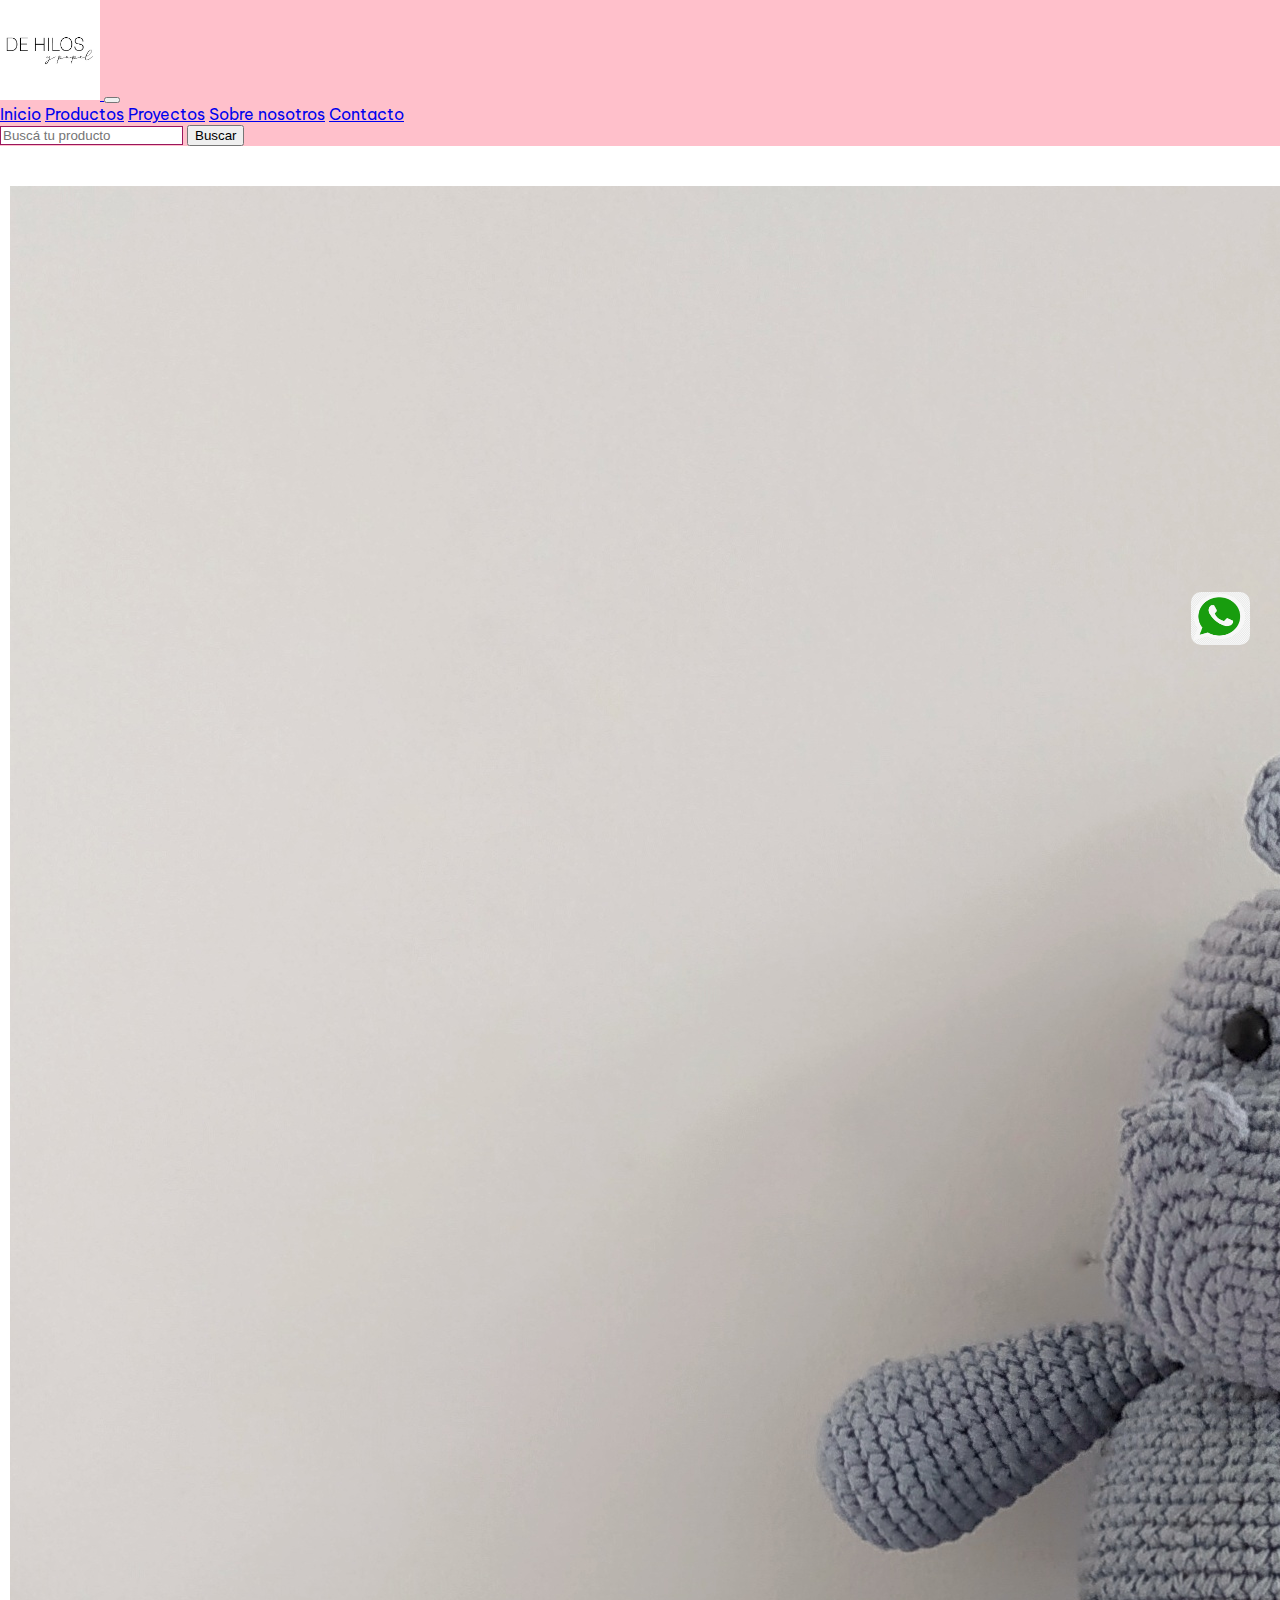
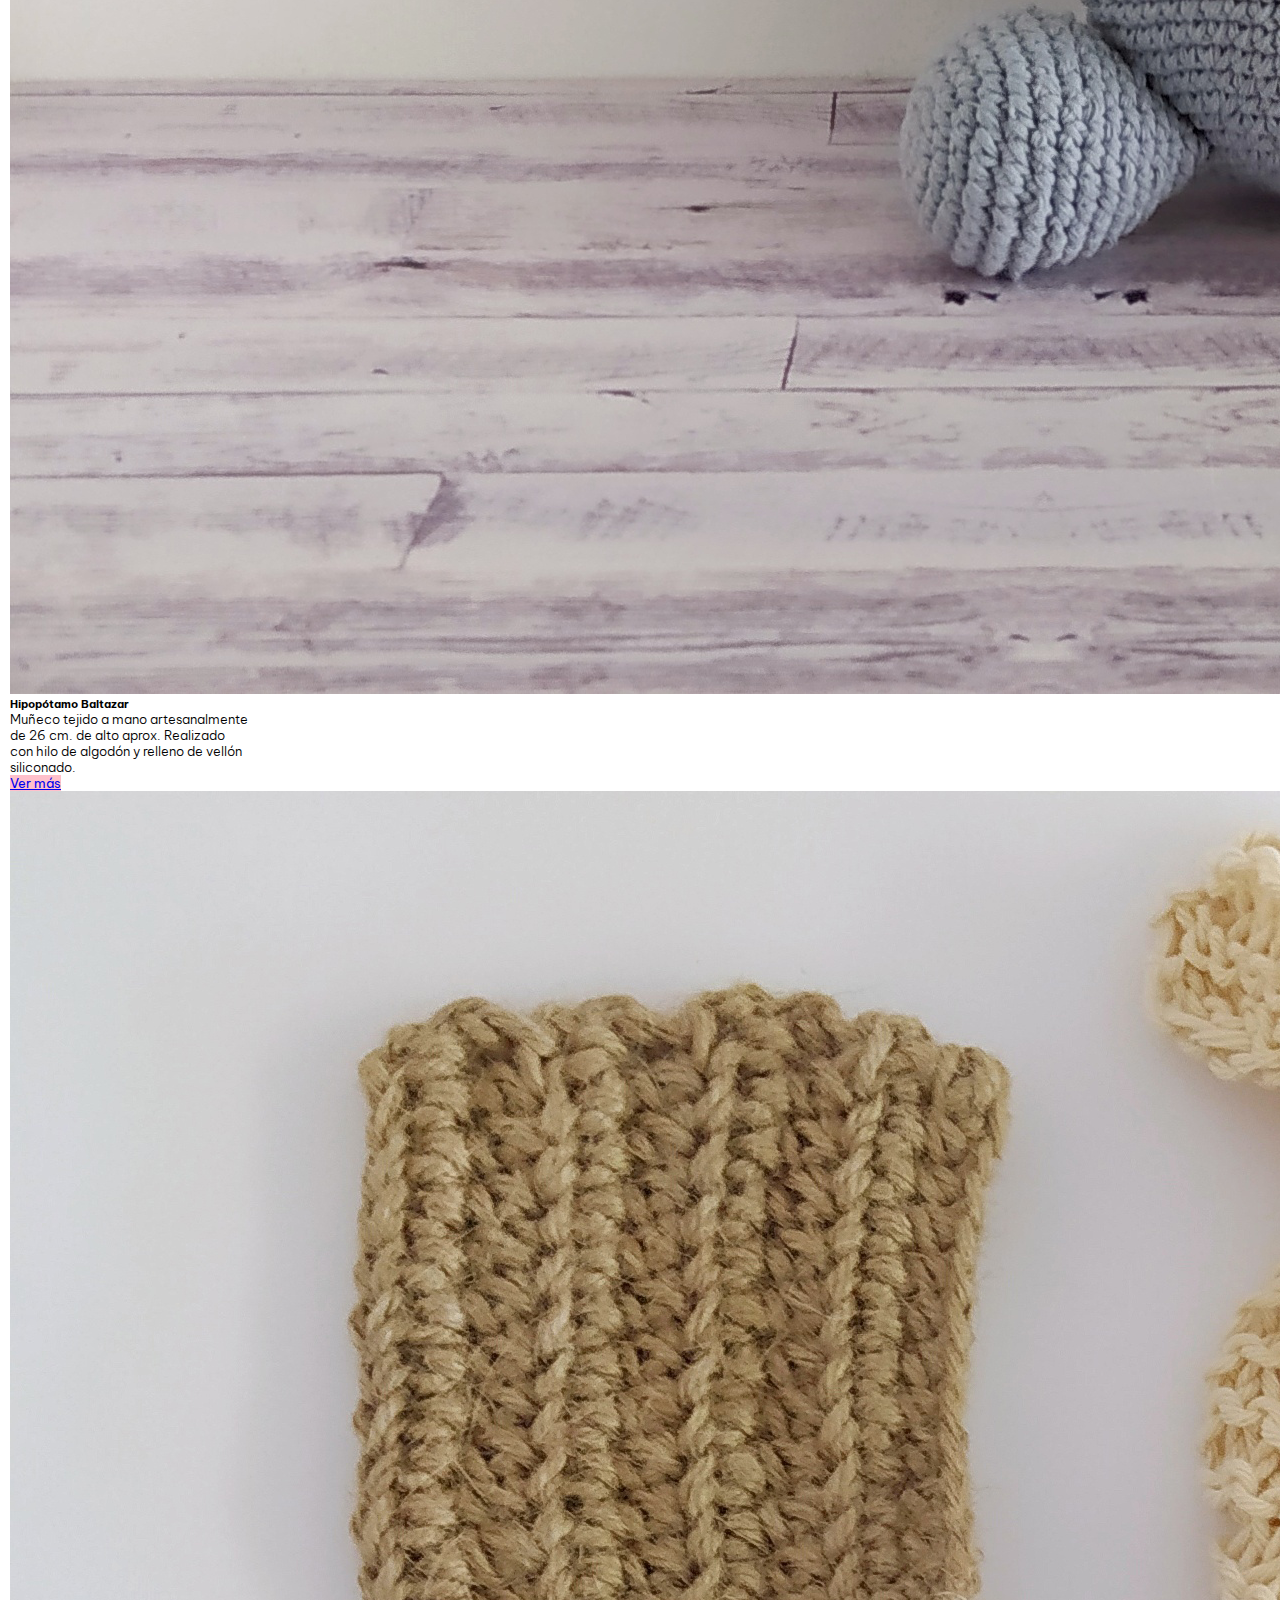
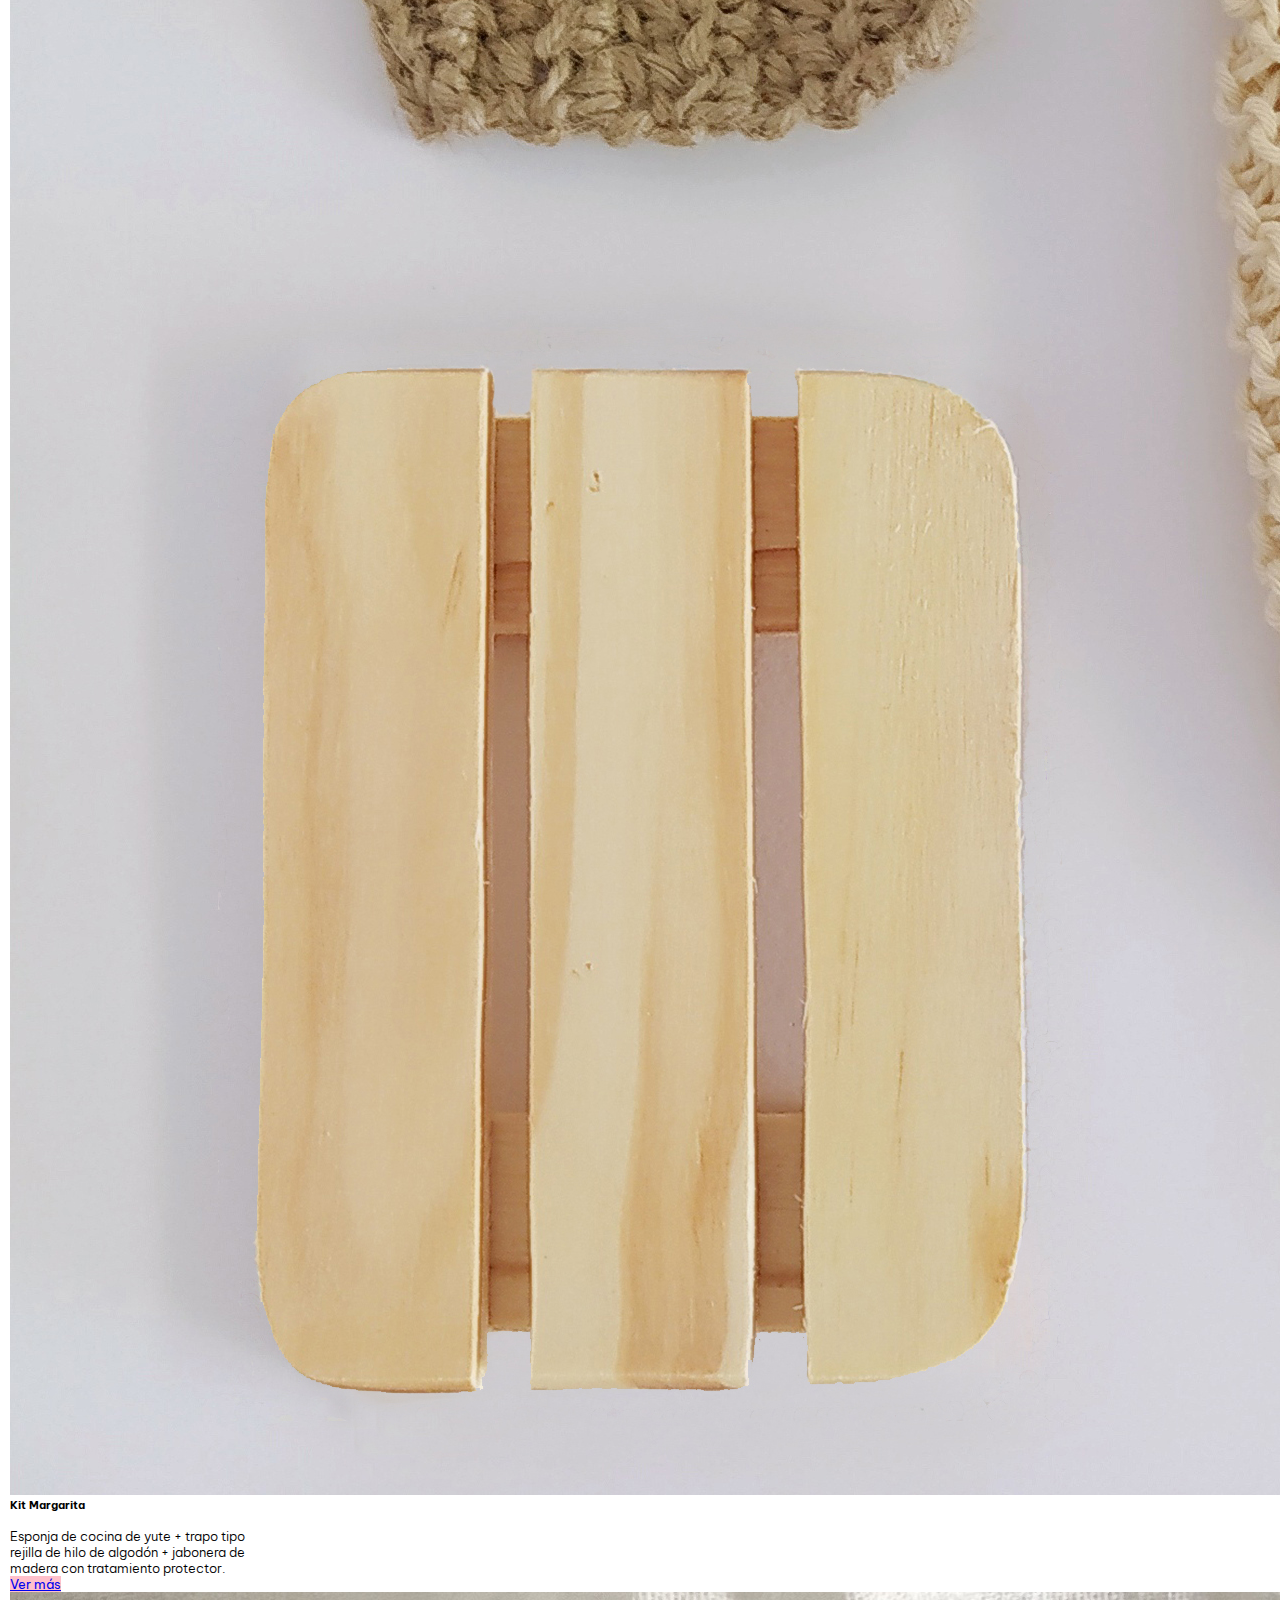
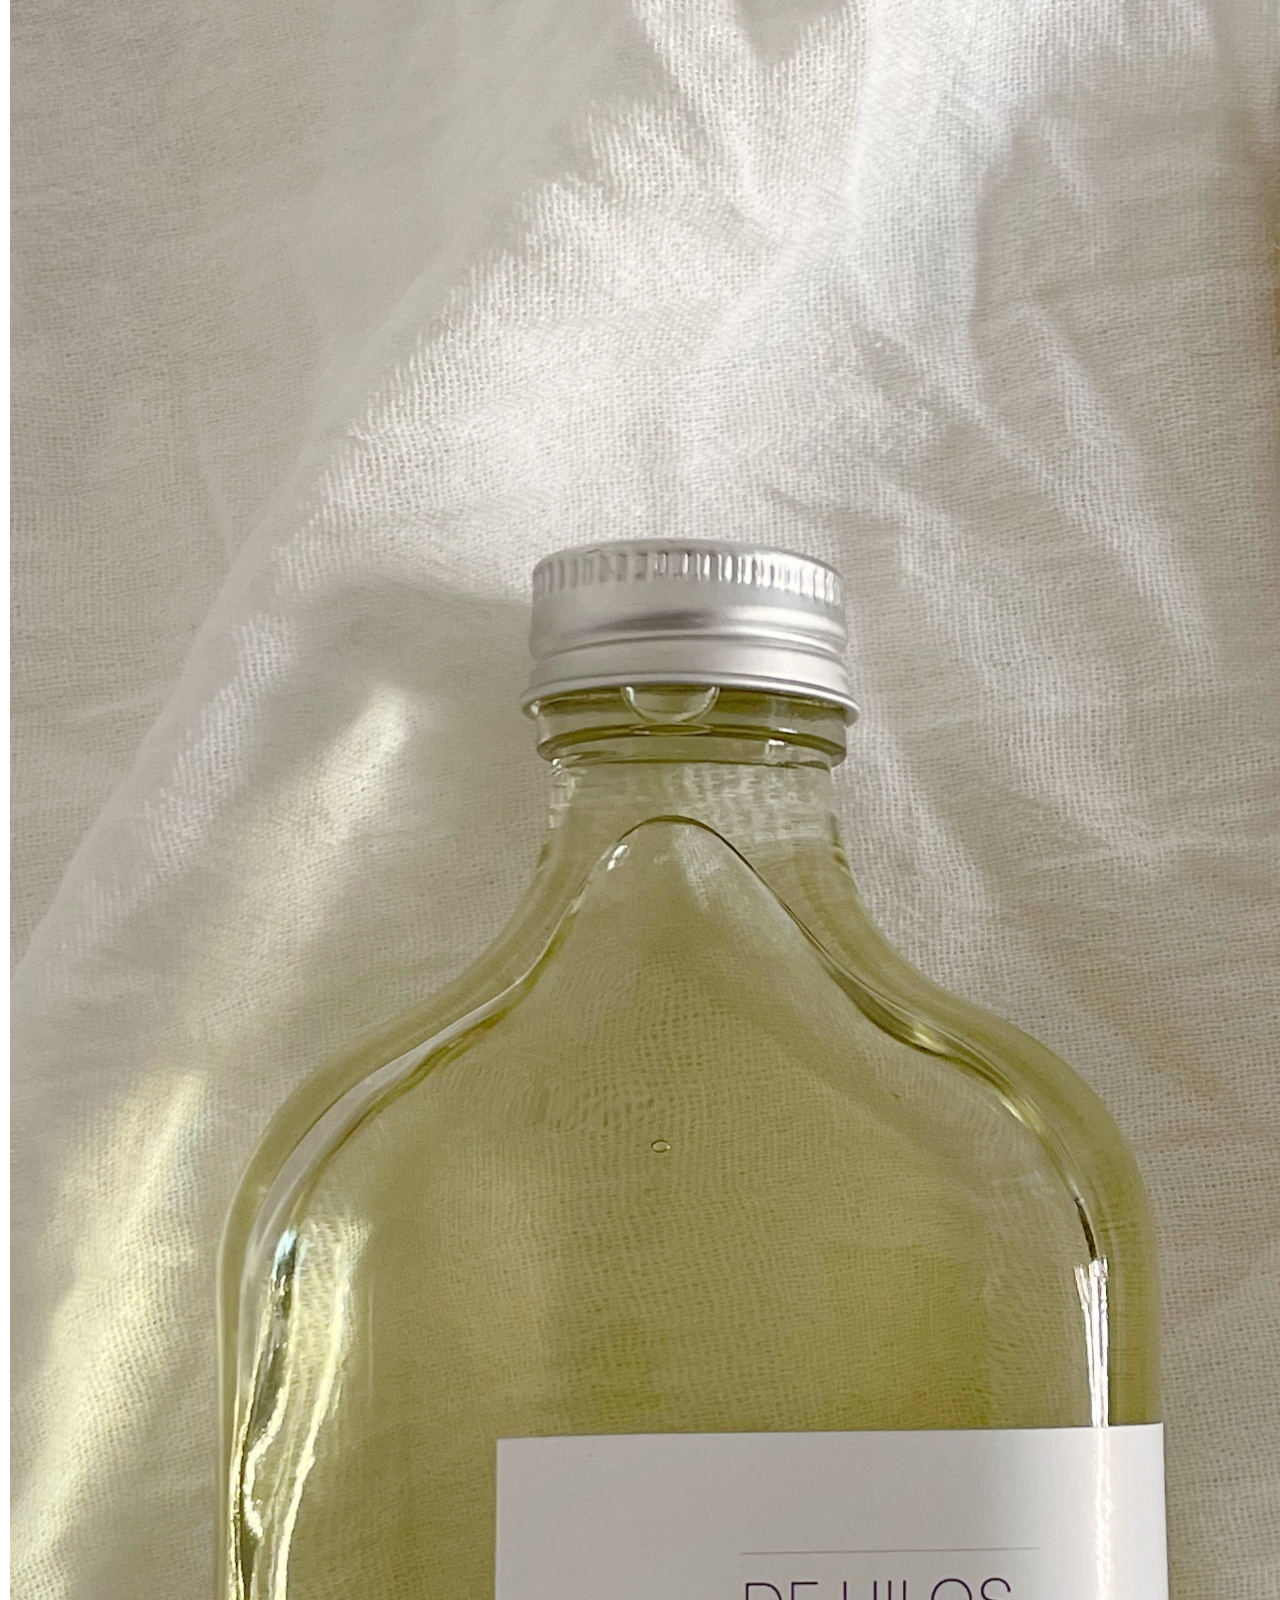
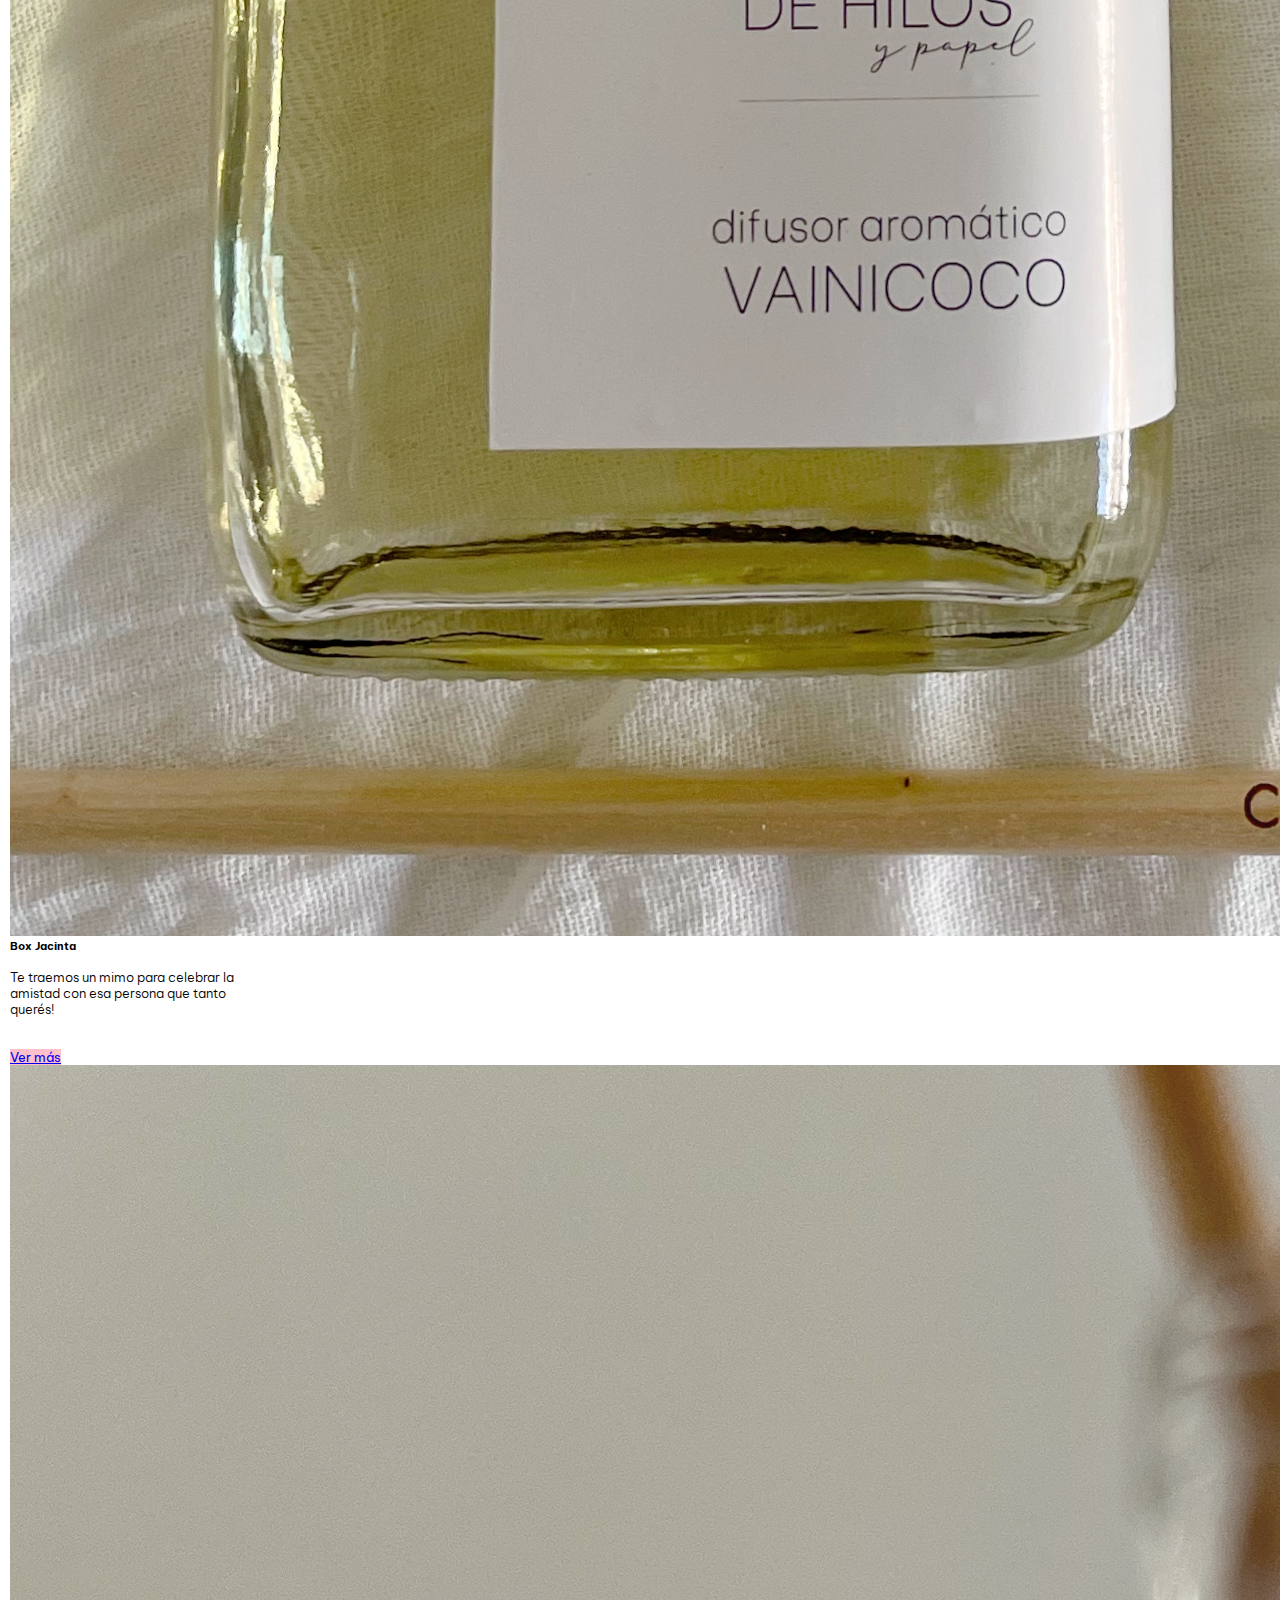
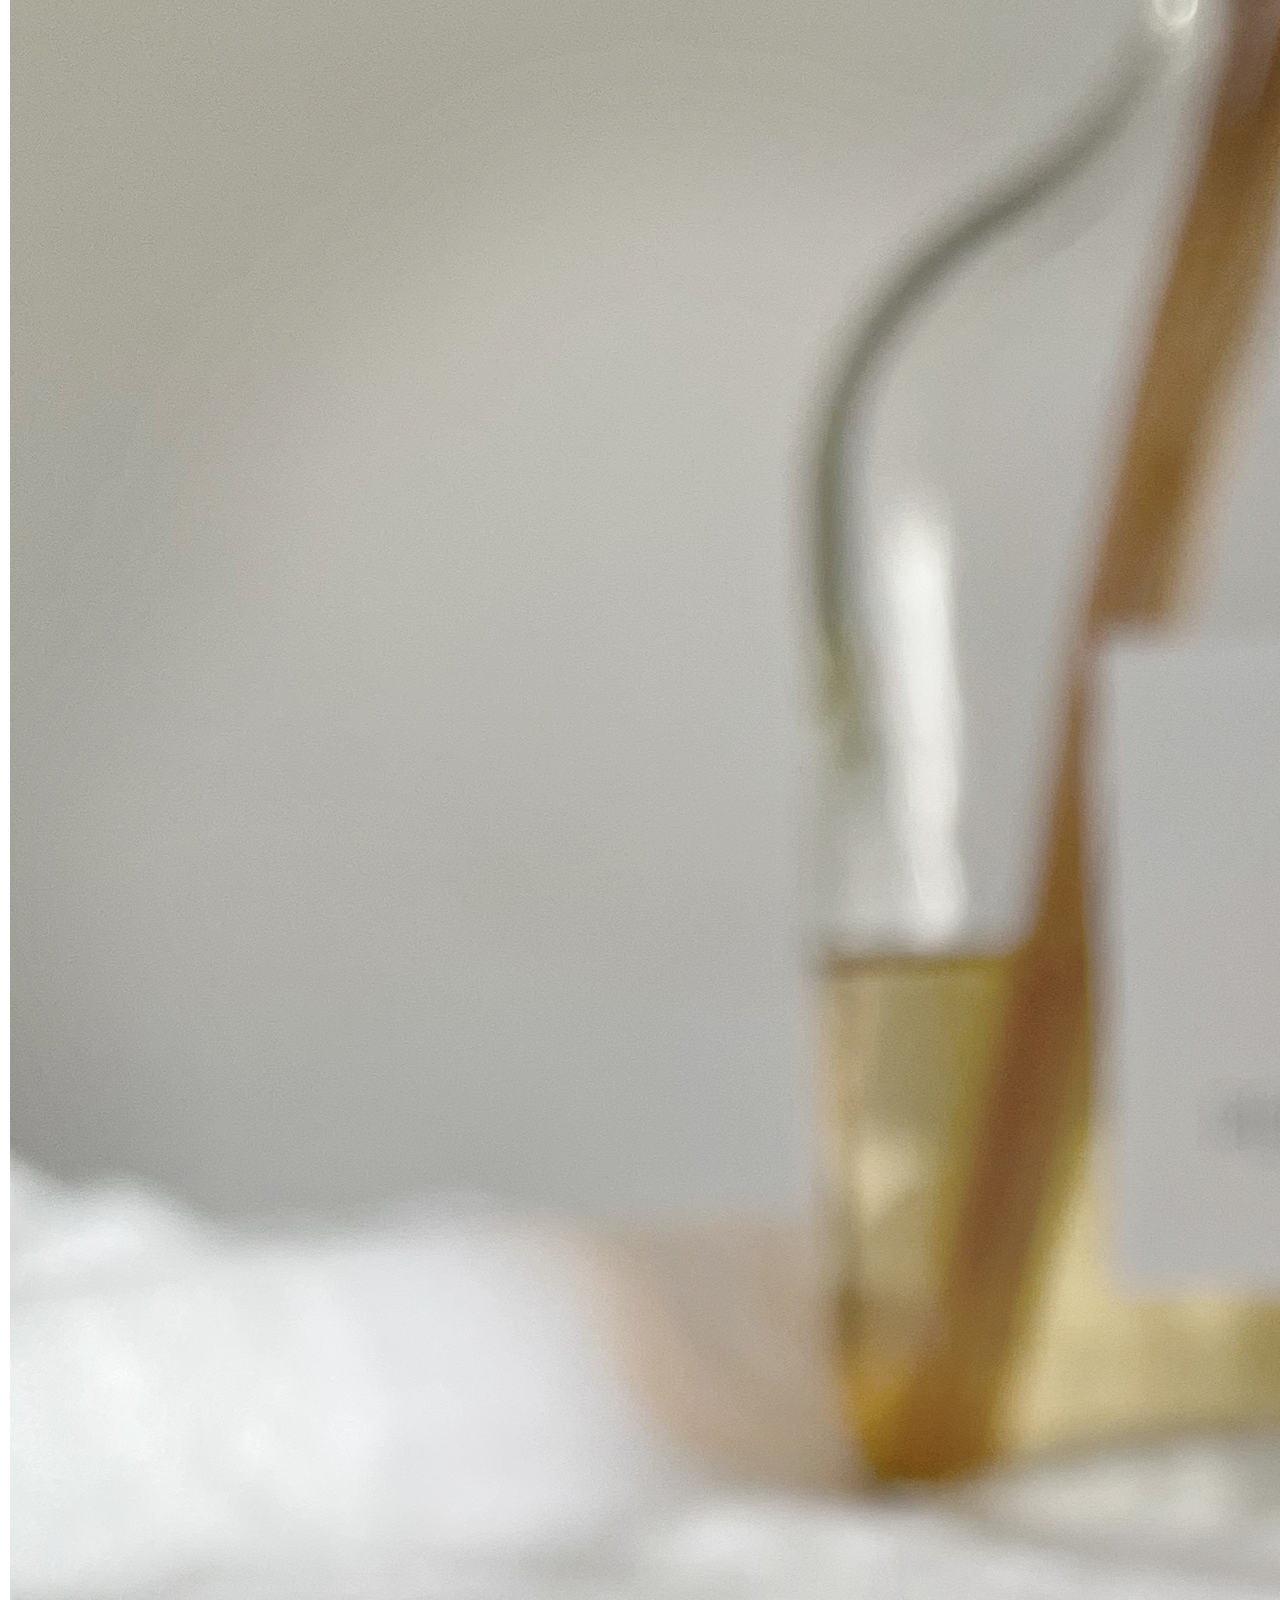
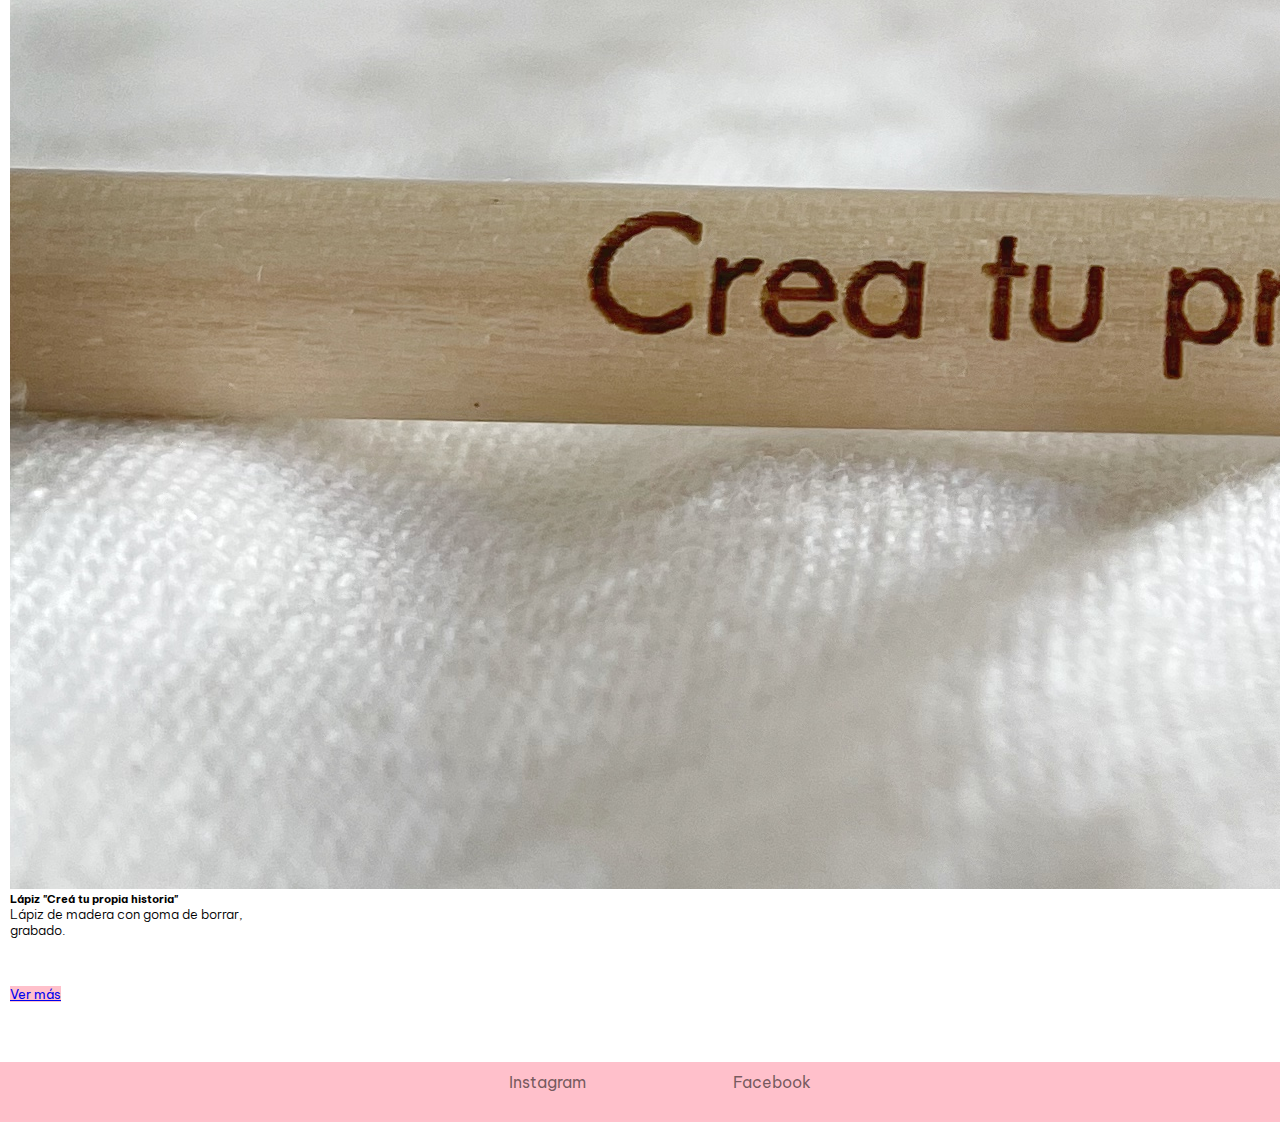
<file: index.html>
<!DOCTYPE html>
<html lang="en">

<head>
    <meta charset="UTF-8">
    <meta http-equiv="X-UA-Compatible" content="IE=edge">
    <meta name="viewport" content="width=device-width, initial-scale=1.0">
    <!-- Style bootstrap - siempre va primero -->
    <link href="https://cdn.jsdelivr.net/npm/bootstrap@5.2.0/dist/css/bootstrap.min.css" rel="stylesheet"
        integrity="sha384-gH2yIJqKdNHPEq0n4Mqa/HGKIhSkIHeL5AyhkYV8i59U5AR6csBvApHHNl/vI1Bx" crossorigin="anonymous">
    <!-- Style propio - siempre va segundo -->
    <link rel="stylesheet" href="./css/style.css">
    <title>De Hilos y Papel</title>
</head>
<!-- no hay nada -->

<body>
    <!-- Encabezado -->
    <header>
        <nav class="navbar navbar-expand-lg color-nav">
            <div class="container-fluid">
                <a href="./index.html">
                <img src="./img/logo_de_hilos_y_papel.jpg" alt="Logo DeHilosyPapel" class="logo">
                </a>
                <button class="navbar-toggler" type="button" data-bs-toggle="collapse"
                    data-bs-target="#navbarNavAltMarkup" aria-controls="navbarNavAltMarkup" aria-expanded="false"
                    aria-label="Toggle navigation">
                    <span class="navbar-toggler-icon"></span>
                </button>
                <div class="collapse navbar-collapse" id="navbarNavAltMarkup">
                    <div class="navbar-nav">
                        <a class="nav-link active" aria-current="page" href="./index.html">Inicio</a>
                        <a class="nav-link" href="./pages/productos.html">Productos</a>
                        <a class="nav-link" href="./pages/proyectos.html">Proyectos</a>
                        <a class="nav-link" href="./pages/sobre_nosotros.html">Sobre nosotros</a>
                        <a class="nav-link" href="./pages/contacto.html">Contacto</a>
                    </div>
                </div>
                <!-- Barra buscadora -->
                <nav class="navbar busqueda">
                    <div class="container-fluid busqueda">
                      <form class="d-flex" role="search">
                        <input class="form-control me-2" type="search" placeholder="Buscá tu producto" aria-label="Buscar">
                        <button class="btn btn-outline-success" type="submit">Buscar</button>
                      </form>
                    </div>
                  </nav>
            </div>
        </nav>      
    </header>
    <main>
        <div class="row">
            <div class="card col-3">
                <img src="./img/hipopotamo_baltazar.jpeg" class="card-img-top" alt="hipopotamo baltazar">
                <div class="card-body">
                    <h5 class="card-title">Hipopótamo Baltazar</h5>
                    <p class="card-text">Muñeco tejido a mano artesanalmente de 26 cm. de alto aprox. Realizado con hilo de algodón y relleno de vellón siliconado.</p>
                    <a href="#" class="btn btn-card mas-info">Ver más</a>
                </div>
            </div>
            <div class="card col-3">
                <img src="./img/kit_margarita.jpg" class="card-img-top" alt="kit margarita">
                <div class="card-body">
                    <h5 class="card-title">Kit Margarita</h5>
                    <br>
                    <p class="card-text">Esponja de cocina de yute + trapo tipo rejilla de hilo de algodón + jabonera de madera con tratamiento protector.</p>
                    <a href="#" class="btn btn-card mas-info">Ver más</a>
                </div>
            </div>
            <div class="card col-3">
                <img src="./img/box_jacinta.HEIC" class="card-img-top" alt="box jacinta">
                <div class="card-body">
                    <h5 class="card-title">Box Jacinta</h5>
                    <br>
                    <p class="card-text">Te traemos un mimo para celebrar la amistad con esa persona que tanto querés!</p>
                    <br>
                    <br>
                    <a href="#" class="btn btn-card mas-info">Ver más</a>
                </div>
            </div>
            <div class="card col-3">
                <img src="./img/lapiz_dehilos.HEIC" class="card-img-top" alt="lapiz crea tu propia historia">
                <div class="card-body">
                    <h5 class="card-title">Lápiz "Creá tu propia historia"</h5>
                    <p class="card-text">Lápiz de madera con goma de borrar, grabado.</p>
                    <br>
                    <br>
                    <br>
                    <a href="#" class="btn btn-card mas-info">Ver más</a>
                </div>
            </div>
        </div>
        </main>
    <div>
        <p>
            <img src="./img/whapp.png" alt="logo whatsapp" class="whatsapp-index">
        </p>
    </div>
    <!-- pie de página -->
    <footer class="footer">
        <ul>
            <li class="redes"><a href="https://www.instagram.com/dehilosypapel/?hl=es" target="_blank">Instagram</a>
            </li>
            <li class="redes"><a href="https://www.facebook.com/dehilosypapel-109100317584886"
                    target="_blank">Facebook</a></li>
        </ul>
    </footer>
    <script src="https://cdn.jsdelivr.net/npm/bootstrap@5.2.0/dist/js/bootstrap.bundle.min.js"
    integrity="sha384-A3rJD856KowSb7dwlZdYEkO39Gagi7vIsF0jrRAoQmDKKtQBHUuLZ9AsSv4jD4Xa"
    crossorigin="anonymous"></script>
</body>

</html>
</file>
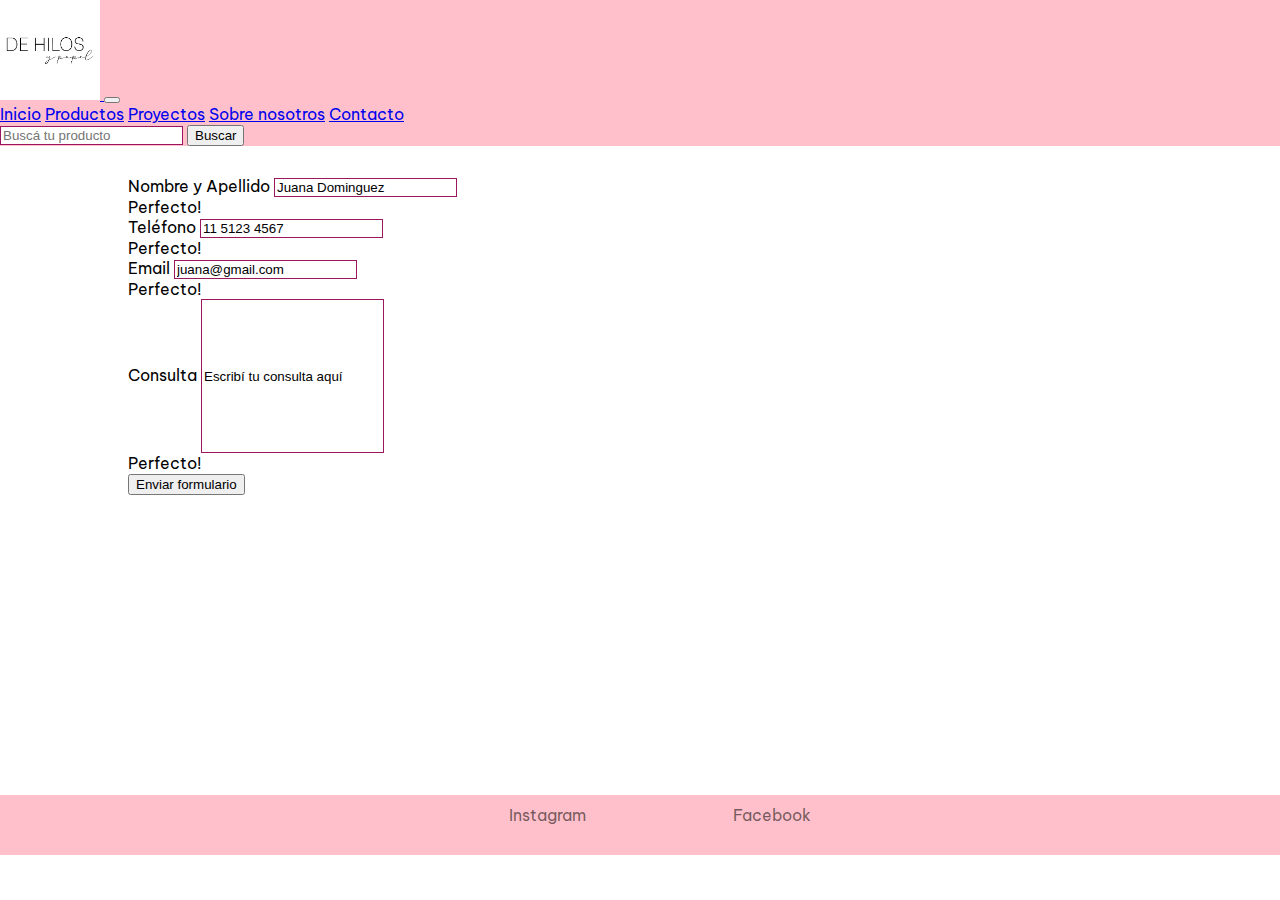
<file: pages/contacto.html>
<!DOCTYPE html>
<html lang="en">

<head>
    <meta charset="UTF-8">
    <meta http-equiv="X-UA-Compatible" content="IE=edge">
    <meta name="viewport" content="width=device-width, initial-scale=1.0">
    <!-- Style bootstrap - siempre va primero -->
    <link href="https://cdn.jsdelivr.net/npm/bootstrap@5.2.0/dist/css/bootstrap.min.css" rel="stylesheet"
        integrity="sha384-gH2yIJqKdNHPEq0n4Mqa/HGKIhSkIHeL5AyhkYV8i59U5AR6csBvApHHNl/vI1Bx" crossorigin="anonymous">
    <!-- Style propio - siempre va segundo -->
    <link rel="stylesheet" href="../css/style.css">
    <title>De Hilos y Papel</title>
</head>
<!-- no hay nada -->

<body>
    <!-- Encabezado -->
    <header>
        <nav class="navbar navbar-expand-lg color-nav">
            <div class="container-fluid">
                <a href="../index.html">
                    <img src="../img/logo_de_hilos_y_papel.jpg" alt="Logo DeHilosyPapel" class="logo">
                </a>
                <button class="navbar-toggler" type="button" data-bs-toggle="collapse"
                    data-bs-target="#navbarNavAltMarkup" aria-controls="navbarNavAltMarkup" aria-expanded="false"
                    aria-label="Toggle navigation">
                    <span class="navbar-toggler-icon"></span>
                </button>
                <div class="collapse navbar-collapse" id="navbarNavAltMarkup">
                    <div class="navbar-nav">
                        <a class="nav-link" href="../index.html">Inicio</a>
                        <a class="nav-link" href="./productos.html">Productos</a>
                        <a class="nav-link" href="./proyectos.html">Proyectos</a>
                        <a class="nav-link" href="./sobre_nosotros.html">Sobre nosotros</a>
                        <a class="nav-link active" aria-current="page" href="./contacto.html">Contacto</a>
                    </div>
                </div>
                <!-- Barra buscadora -->
                <nav class="navbar busqueda">
                    <div class="container-fluid busqueda">
                        <form class="d-flex" role="search">
                            <input class="form-control me-2" type="search" placeholder="Buscá tu producto"
                                aria-label="Buscar">
                            <button class="btn btn-outline-success" type="submit">Buscar</button>
                        </form>
                    </div>
                </nav>
            </div>
        </nav>
    </header>
    <main>
        <form class="row g-3 needs-validation formulario" novalidate>
            <div class="col-md-4">
                <label for="validationCustom01" class="form-label">Nombre y Apellido</label>
                <input type="text" class="form-control" id="validationCustom01" value="Juana Dominguez" required>
                <div class="valid-feedback">
                    Perfecto!
                </div>
            </div>
            <div class="col-md-4">
                <label for="validationCustom02" class="form-label">Teléfono</label>
                <input type="tel" class="form-control" id="validationCustom02" value="11 5123 4567" required>
                <div class="valid-feedback">
                    Perfecto!
                </div>
            </div>
            <div class="col-md-4">
                <label for="validationCustom03" class="form-label">Email</label>
                <input type="email" class="form-control" id="validationCustom03" value="juana@gmail.com" required>
                <div class="valid-feedback">
                    Perfecto!
                </div>
            </div>
            <div class="col-md-4  consulta">
                <label for="validationCustom03" class="form-label">Consulta</label>
                <input type="text" class="form-control input-consulta" id="validationCustom03"
                    value="Escribí tu consulta aquí" required>
                <div class="valid-feedback">
                    Perfecto!
                </div>
            </div>
            <div class="col-12">
                <button class="btn btn-primary" type="submit">Enviar formulario</button>
            </div>
        </form>
    </main>
    <!-- pie de página -->
    <footer class="footer">
        <ul>
            <li class="redes"><a href="https://www.instagram.com/dehilosypapel/?hl=es" target="_blank">Instagram</a>
            </li>
            <li class="redes"><a href="https://www.facebook.com/dehilosypapel-109100317584886"
                    target="_blank">Facebook</a></li>
        </ul>
    </footer>
    <script src="https://cdn.jsdelivr.net/npm/bootstrap@5.2.0/dist/js/bootstrap.bundle.min.js"
        integrity="sha384-A3rJD856KowSb7dwlZdYEkO39Gagi7vIsF0jrRAoQmDKKtQBHUuLZ9AsSv4jD4Xa"
        crossorigin="anonymous"></script>

</body>

</html>
</file>
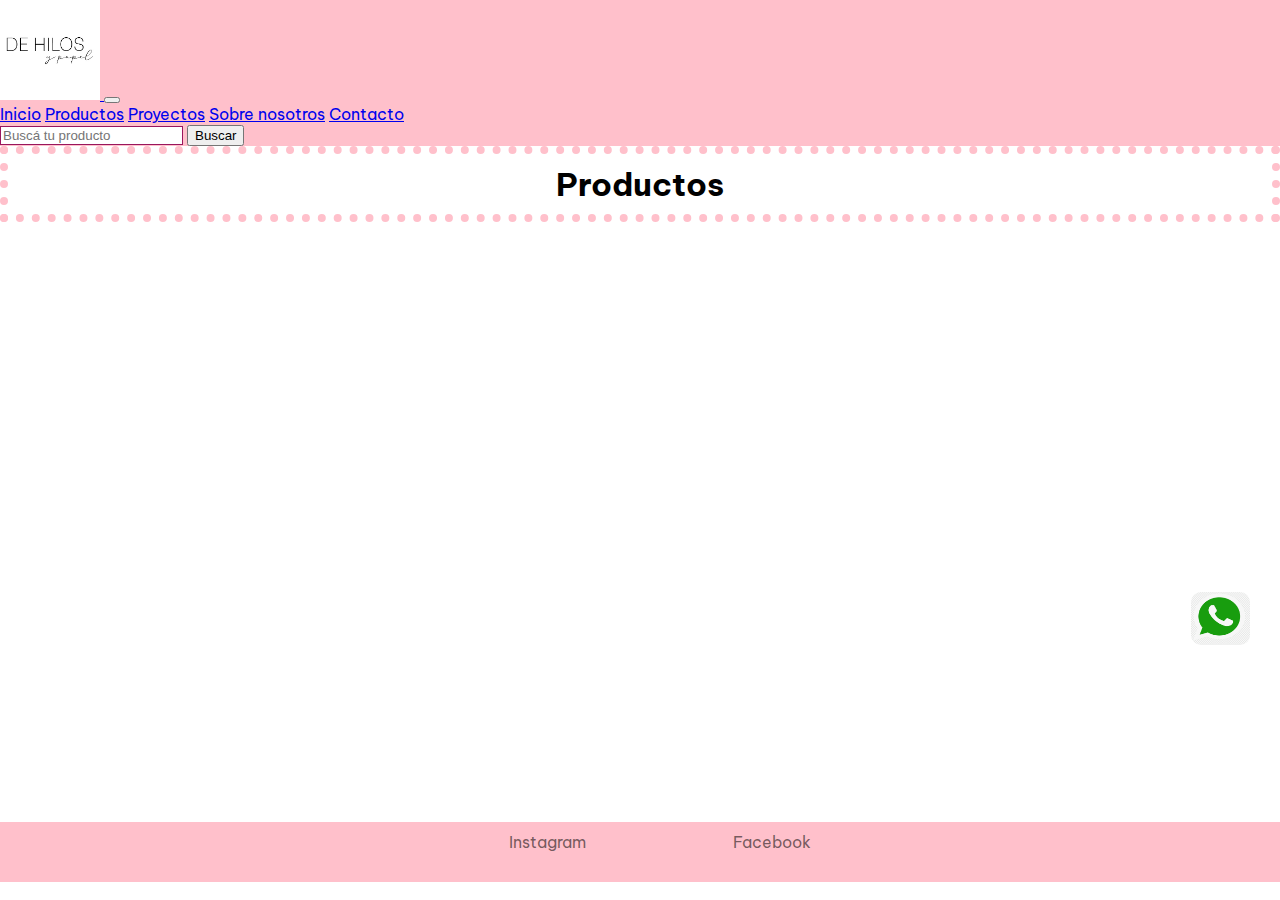
<file: pages/productos.html>
<!DOCTYPE html>
<html lang="en">

<head>
    <meta charset="UTF-8">
    <meta http-equiv="X-UA-Compatible" content="IE=edge">
    <meta name="viewport" content="width=device-width, initial-scale=1.0">
    <!-- Style bootstrap - siempre va primero -->
    <link href="https://cdn.jsdelivr.net/npm/bootstrap@5.2.0/dist/css/bootstrap.min.css" rel="stylesheet"
        integrity="sha384-gH2yIJqKdNHPEq0n4Mqa/HGKIhSkIHeL5AyhkYV8i59U5AR6csBvApHHNl/vI1Bx" crossorigin="anonymous">
    <!-- Style propio - siempre va segundo -->
    <link rel="stylesheet" href="../css/style.css">
    <title>De Hilos y Papel</title>
</head>
<!-- no hay nada -->

<body>
    <!-- Encabezado -->
    <header>
        <nav class="navbar navbar-expand-lg color-nav">
            <div class="container-fluid">
                <a href="../index.html">
                    <img src="../img/logo_de_hilos_y_papel.jpg" alt="Logo DeHilosyPapel" class="logo">
                </a>
                <button class="navbar-toggler" type="button" data-bs-toggle="collapse"
                    data-bs-target="#navbarNavAltMarkup" aria-controls="navbarNavAltMarkup" aria-expanded="false"
                    aria-label="Toggle navigation">
                    <span class="navbar-toggler-icon"></span>
                </button>
                <div class="collapse navbar-collapse" id="navbarNavAltMarkup">
                    <div class="navbar-nav">
                        <a class="nav-link" href="../index.html">Inicio</a>
                        <a class="nav-link active" aria-current="page" href="./productos.html">Productos</a>
                        <a class="nav-link" href="./proyectos.html">Proyectos</a>
                        <a class="nav-link" href="./sobre_nosotros.html">Sobre nosotros</a>
                        <a class="nav-link" href="./contacto.html">Contacto</a>
                    </div>
                </div>
                <!-- Barra buscadora -->
                <nav class="navbar busqueda">
                    <div class="container-fluid busqueda">
                        <form class="d-flex" role="search">
                            <input class="form-control me-2" type="search" placeholder="Buscá tu producto"
                                aria-label="Buscar">
                            <button class="btn btn-outline-success" type="submit">Buscar</button>
                        </form>
                    </div>
                </nav>
            </div>
        </nav>
    </header>
    <main>
        <h1 class="productos">Productos</h1>
    </main>
    <div>
        <p>
            <img src="../img/whapp.png" alt="logo whatsapp" class="whatsapp-index">
        </p>
    </div>
    <!-- pie de página -->
    <footer class="footer">
        <ul>
            <li class="redes"><a href="https://www.instagram.com/dehilosypapel/?hl=es" target="_blank">Instagram</a>
            </li>
            <li class="redes"><a href="https://www.facebook.com/dehilosypapel-109100317584886"
                    target="_blank">Facebook</a></li>
        </ul>
    </footer>
    <script src="https://cdn.jsdelivr.net/npm/bootstrap@5.2.0/dist/js/bootstrap.bundle.min.js"
        integrity="sha384-A3rJD856KowSb7dwlZdYEkO39Gagi7vIsF0jrRAoQmDKKtQBHUuLZ9AsSv4jD4Xa"
        crossorigin="anonymous"></script>

</body>

</html>
</file>
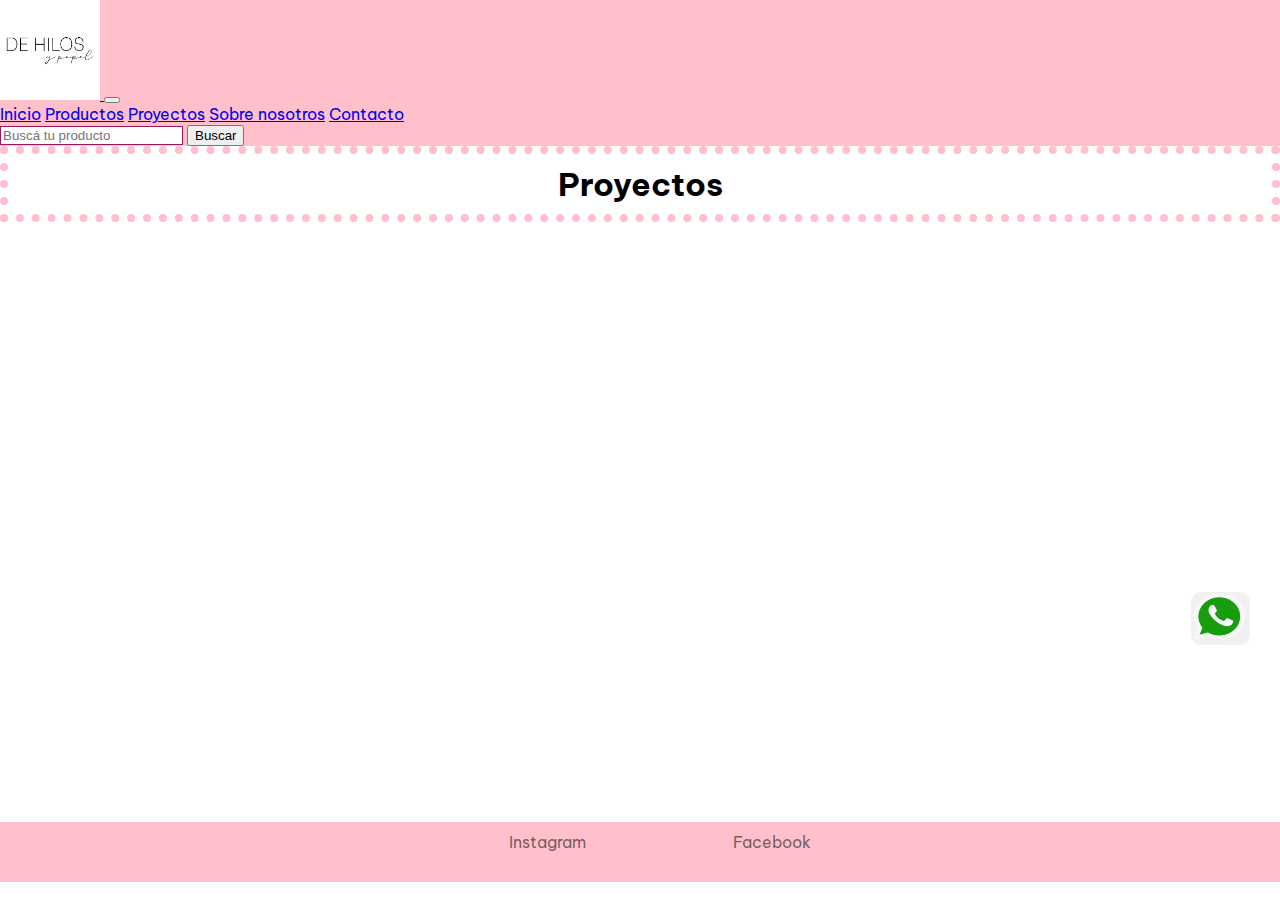
<file: pages/proyectos.html>
<!DOCTYPE html>
<html lang="en">

<head>
    <meta charset="UTF-8">
    <meta http-equiv="X-UA-Compatible" content="IE=edge">
    <meta name="viewport" content="width=device-width, initial-scale=1.0">
    <!-- Style bootstrap - siempre va primero -->
    <link href="https://cdn.jsdelivr.net/npm/bootstrap@5.2.0/dist/css/bootstrap.min.css" rel="stylesheet"
        integrity="sha384-gH2yIJqKdNHPEq0n4Mqa/HGKIhSkIHeL5AyhkYV8i59U5AR6csBvApHHNl/vI1Bx" crossorigin="anonymous">
    <!-- Style propio - siempre va segundo -->
    <link rel="stylesheet" href="../css/style.css">
    <title>De Hilos y Papel</title>
</head>
<!-- no hay nada -->

<body>
    <!-- Encabezado -->
    <header>
        <nav class="navbar navbar-expand-lg color-nav">
            <div class="container-fluid">
                <a href="../index.html">
                    <img src="../img/logo_de_hilos_y_papel.jpg" alt="Logo DeHilosyPapel" class="logo">
                </a>
                <button class="navbar-toggler" type="button" data-bs-toggle="collapse"
                    data-bs-target="#navbarNavAltMarkup" aria-controls="navbarNavAltMarkup" aria-expanded="false"
                    aria-label="Toggle navigation">
                    <span class="navbar-toggler-icon"></span>
                </button>
                <div class="collapse navbar-collapse" id="navbarNavAltMarkup">
                    <div class="navbar-nav">
                        <a class="nav-link" href="../index.html">Inicio</a>
                        <a class="nav-link" href="./productos.html">Productos</a>
                        <a class="nav-link active" aria-current="page" href="./proyectos.html">Proyectos</a>
                        <a class="nav-link" href="./sobre_nosotros.html">Sobre nosotros</a>
                        <a class="nav-link" href="./contacto.html">Contacto</a>
                    </div>
                </div>
                <!-- Barra buscadora -->
                <nav class="navbar busqueda">
                    <div class="container-fluid busqueda">
                        <form class="d-flex" role="search">
                            <input class="form-control me-2" type="search" placeholder="Buscá tu producto"
                                aria-label="Buscar">
                            <button class="btn btn-outline-success" type="submit">Buscar</button>
                        </form>
                    </div>
                </nav>
            </div>
        </nav>
    </header>
    <main>
        <h1 class="proyectos">Proyectos</h1>
    </main>
    <div>
        <p>
            <img src="../img/whapp.png" alt="logo whatsapp" class="whatsapp-index">
        </p>
    </div>
    <!-- pie de página -->
    <footer class="footer">
        <ul>
            <li class="redes"><a href="https://www.instagram.com/dehilosypapel/?hl=es" target="_blank">Instagram</a>
            </li>
            <li class="redes"><a href="https://www.facebook.com/dehilosypapel-109100317584886"
                    target="_blank">Facebook</a></li>
        </ul>
    </footer>
    <script src="https://cdn.jsdelivr.net/npm/bootstrap@5.2.0/dist/js/bootstrap.bundle.min.js"
        integrity="sha384-A3rJD856KowSb7dwlZdYEkO39Gagi7vIsF0jrRAoQmDKKtQBHUuLZ9AsSv4jD4Xa"
        crossorigin="anonymous"></script>

</body>

</html>
</file>
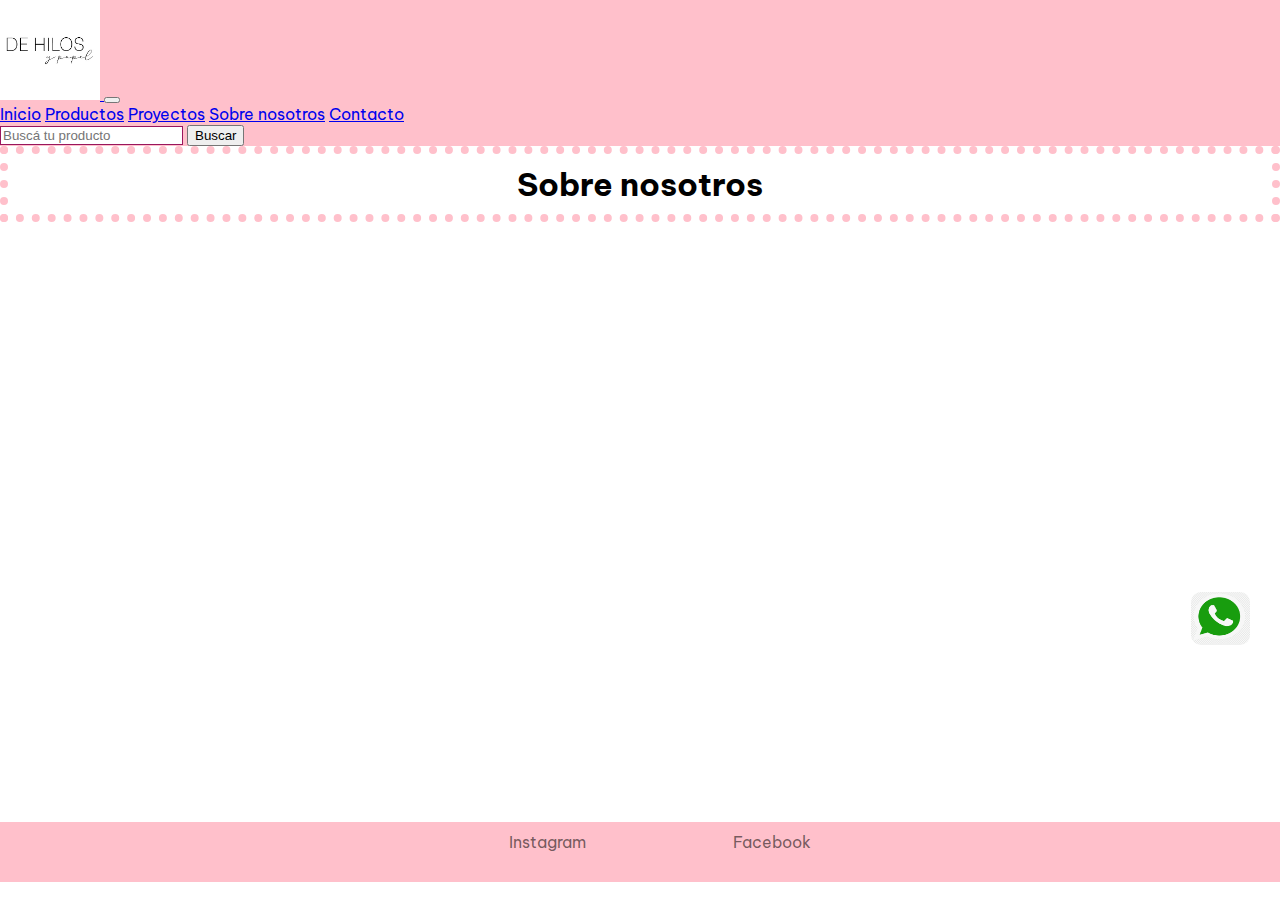
<file: pages/sobre_nosotros.html>
<!DOCTYPE html>
<html lang="en">

<head>
    <meta charset="UTF-8">
    <meta http-equiv="X-UA-Compatible" content="IE=edge">
    <meta name="viewport" content="width=device-width, initial-scale=1.0">
    <!-- Style bootstrap - siempre va primero -->
    <link href="https://cdn.jsdelivr.net/npm/bootstrap@5.2.0/dist/css/bootstrap.min.css" rel="stylesheet"
        integrity="sha384-gH2yIJqKdNHPEq0n4Mqa/HGKIhSkIHeL5AyhkYV8i59U5AR6csBvApHHNl/vI1Bx" crossorigin="anonymous">
    <!-- Style propio - siempre va segundo -->
    <link rel="stylesheet" href="../css/style.css">
    <title>De Hilos y Papel</title>
</head>
<!-- no hay nada -->

<body>
    <!-- Encabezado -->
    <header>
        <nav class="navbar navbar-expand-lg color-nav">
            <div class="container-fluid">
                <a href="../index.html">
                    <img src="../img/logo_de_hilos_y_papel.jpg" alt="Logo DeHilosyPapel" class="logo">
                </a>
                <button class="navbar-toggler" type="button" data-bs-toggle="collapse"
                    data-bs-target="#navbarNavAltMarkup" aria-controls="navbarNavAltMarkup" aria-expanded="false"
                    aria-label="Toggle navigation">
                    <span class="navbar-toggler-icon"></span>
                </button>
                <div class="collapse navbar-collapse" id="navbarNavAltMarkup">
                    <div class="navbar-nav">
                        <a class="nav-link" href="../index.html">Inicio</a>
                        <a class="nav-link" href="./productos.html">Productos</a>
                        <a class="nav-link" href="./proyectos.html">Proyectos</a>
                        <a class="nav-link active" aria-current="page" href="./sobre_nosotros.html">Sobre nosotros</a>
                        <a class="nav-link" href="./contacto.html">Contacto</a>
                    </div>
                </div>
                <!-- Barra buscadora -->
                <nav class="navbar busqueda">
                    <div class="container-fluid busqueda">
                        <form class="d-flex" role="search">
                            <input class="form-control me-2" type="search" placeholder="Buscá tu producto"
                                aria-label="Buscar">
                            <button class="btn btn-outline-success" type="submit">Buscar</button>
                        </form>
                    </div>
                </nav>
            </div>
        </nav>
    </header>
    <main>
        <h1 class="nosotros">Sobre nosotros</h1>
    </main>
    <div>
        <p>
            <img src="../img/whapp.png" alt="logo whatsapp" class="whatsapp-index">
        </p>
    </div>
    <!-- pie de página -->
    <footer class="footer">
        <ul>
            <li class="redes"><a href="https://www.instagram.com/dehilosypapel/?hl=es" target="_blank">Instagram</a>
            </li>
            <li class="redes"><a href="https://www.facebook.com/dehilosypapel-109100317584886"
                    target="_blank">Facebook</a></li>
        </ul>
    </footer>
    <script src="https://cdn.jsdelivr.net/npm/bootstrap@5.2.0/dist/js/bootstrap.bundle.min.js"
        integrity="sha384-A3rJD856KowSb7dwlZdYEkO39Gagi7vIsF0jrRAoQmDKKtQBHUuLZ9AsSv4jD4Xa"
        crossorigin="anonymous"></script>

</body>

</html>
</file>
<file: css/style.css>
@import url('https://fonts.googleapis.com/css2?family=Be+Vietnam+Pro:ital,wght@0,100;0,300;0,500;1,100&display=swap');

/* font-family: 'Be Vietnam Pro', sans-serif; */

h1 {
    font-family: 'Be Vietnam Pro', sans-serif;
}

* {
    margin: 0px;
}

.contacto {
    border: pink 8px dotted;
    padding: 10px;
    text-align: center;
    margin-bottom: 20px;
}

.productos {
    border: pink 8px dotted;
    padding: 10px;
    text-align: center;
    margin-bottom: 600px;
}

.proyectos {
    border: pink 8px dotted;
    padding: 10px;
    text-align: center;
    margin-bottom: 600px;
}

.nosotros {
    border: pink 8px dotted;
    padding: 10px;
    text-align: center;
    margin-bottom: 600px;
}


.paginas {
    background-color: pink;
    width: 150px;
    height: 70px;
    text-align: center;
    display: inline;
    padding: 10px;
    margin-top: 10px;
    margin-left: 50px;
    font-family: 'Be Vietnam Pro', sans-serif;
}

.logo {
    height: 100px;
    width: 100px;
}

.banner {
    height: 228px;
    width: 528px;
    margin-left: 500px;
}

.footer {
    background-color: pink;
    height: 50px;
    padding-top: 10px; 
}


.footer a{
    color: rgba(0, 0, 0, 0.55);
    text-decoration: none;
}

.footer ul {
    display: flex;
    list-style: none;
    width: 450px;
    margin: 0 auto;
    justify-content: space-around;
    font-family: 'Be Vietnam Pro', sans-serif;
}

.footer a:hover{
    color: rgb(154, 22, 93);
}

.whatsapp-index {
    display: inline-block;
    width: 59px;
    height: 53px;
    border-radius: 10px;
    position: fixed;
    top: 592px;
    right: 30px;
}

.color-nav {
    background-color: pink;
}

.btn-primary {
    background-color: pink (209, 34, 127);
    background: pink(209, 34, 127);
    border-color: pink(209, 34, 127);
}

.navbar-nav{
    --bs-nav-link-hover-color: rgb(154, 22, 93);
}

body {
    font-family: 'Be Vietnam Pro', sans-serif;
}

.form-control {
    font-weight: 300;
    border: 1px solid rgb(154, 22, 93);
    border-radius: 0;
}

.btn-primary {
    --bs-btn-color: rgb(154, 22, 93);
    --bs-btn-bg: pink;
    --bs-btn-border-color: rgb(154, 22, 93);
    --bs-btn-hover-color: #fff;
    --bs-btn-hover-bg: rgb(154, 22, 93);
    --bs-btn-hover-border-color: rgb(154, 22, 93);
    --bs-btn-focus-shadow-rgb: 25, 135, 84;
    --bs-btn-active-color: #fff;
    --bs-btn-active-bg: rgb(154, 22, 93);
    --bs-btn-active-border-color: rgb(154, 22, 93);
    --bs-btn-active-shadow: inset 0 3px 5px rgba(0, 0, 0, 0.125);
    --bs-btn-disabled-color: rgb(154, 22, 93);
    --bs-btn-disabled-bg: transparent;
    --bs-btn-disabled-border-color: rgb(154, 22, 93);
    --bs-gradient: none;
}


.row{
    justify-content: space-around;
    margin-bottom: 60px;
    margin-top: 40px;
}

.card {
    margin-left: 10px;
    width: 15rem;
    font-size: small;
    --bs-card-border-color: none;
}

.card-img-top{
    border-top-left-radius: unset;
    border-top-right-radius: unset;
}

.card-text {
    font-weight: 300;
}

.mas-info {
    background-color: pink;
}

.mas-info:hover {
    background-color: pink;
    background-color: rgb(154, 22, 93);
    background: rgb(154, 22, 93);
    border-color: rgb(154, 22, 93);
    color: white;
}

.btn-primary:hover {
    background-color: rgb(154, 22, 93);
    background: rgb(154, 22, 93);
    border-color: rgb(154, 22, 93);
}

.formulario {
    margin-top: 30px;
    margin-bottom: 300px;
    width: 80%;
    margin-right: 10%;
    margin-left: 10%;
}

.consulta {
    width: 100%;
}

.input-consulta {
    height: 150px;
}


.accordion-button:not(.collapsed) {
    background-color: rgba(209, 34, 127, 0.393);
    color: rgb(154, 22, 93);
}

.accordion-button:focus {
    box-shadow: none;
}


.btn-outline-success {
    --bs-btn-color: rgb(154, 22, 93);
    --bs-btn-border-color: rgb(154, 22, 93);
    --bs-btn-hover-color: #fff;
    --bs-btn-hover-bg: rgb(154, 22, 93);
    --bs-btn-hover-border-color: rgb(154, 22, 93);
    --bs-btn-focus-shadow-rgb: 25, 135, 84;
    --bs-btn-active-color: #fff;
    --bs-btn-active-bg: rgb(154, 22, 93);
    --bs-btn-active-border-color: rgb(154, 22, 93);
    --bs-btn-active-shadow: inset 0 3px 5px rgba(0, 0, 0, 0.125);
    --bs-btn-disabled-color: rgb(154, 22, 93);
    --bs-btn-disabled-bg: transparent;
    --bs-btn-disabled-border-color: rgb(154, 22, 93);
    --bs-gradient: none;
}


@media (max-width: 991px) {
    .busqueda {
        display: none;
    }
}
</file>
